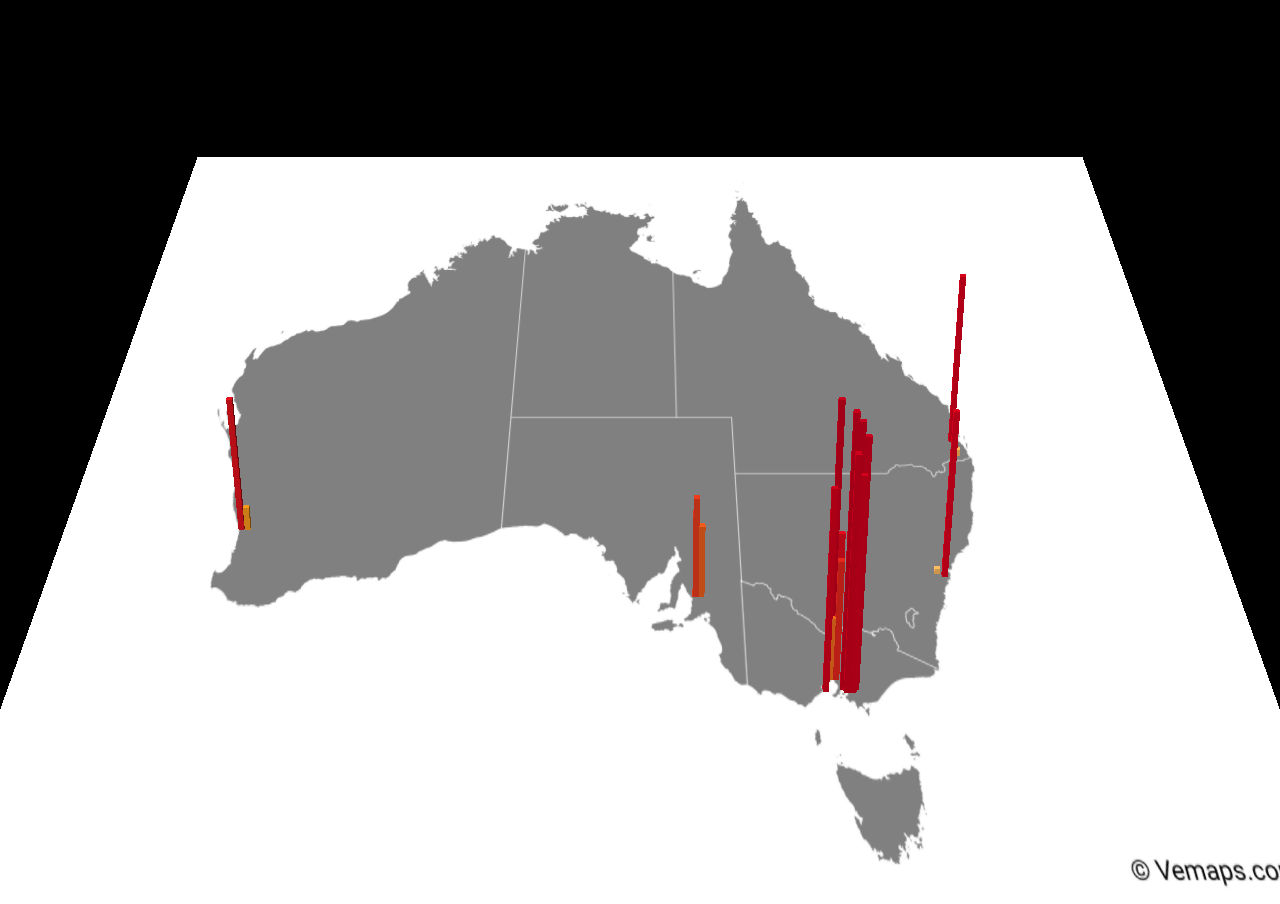
<file: map.html>
<!DOCTYPE html>
<html>
<head>
    <title>Australia Football League</title>
    <meta name="viewport" content="width=device-width, initial-scale=1.0, maximum-scale=1.0, user-scalable=no">
    <link rel="stylesheet" href="css/map.css" />
</head>
<body>
<script src="lib/d3.min.js" charset="utf-8"></script>
<script src="lib/three.min.js"></script>
<script src="lib/TrackballControls.js"></script>
<script src="js/map.js"></script>
</body>
</html>
</file>
<file: css/map.css>
body {
    margin: 0;
    overflow: hidden;
}
</file>
